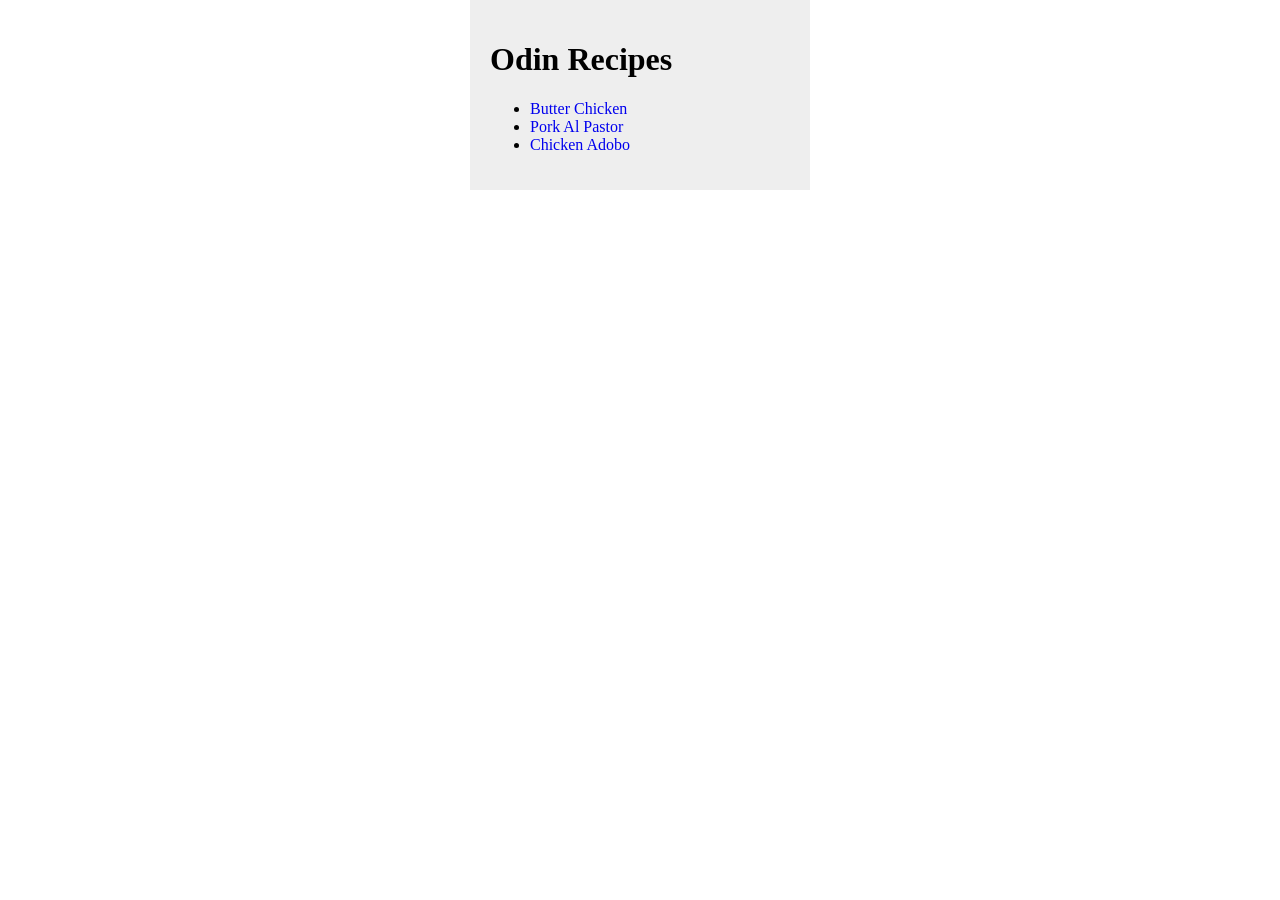
<file: index.html>
<!DOCTYPE html>
<html lang="en">
<head>
    <meta charset="UTF-8">
    <meta name="viewport" content="width=device-width, initial-scale=1.0">
    <title>Document</title>
    <link rel="stylesheet" href="./css/styles.css">
</head>
<body>
    <div class="home">
        <h1>Odin Recipes</h1>
        <ul>
            <li><a href="./recipes/butter-chicken.html">Butter Chicken</a></li>
            <li><a href="./recipes/pork-al-pastor.html">Pork Al Pastor</a></li>
            <li><a href="./recipes/chicken-adobo.html">Chicken Adobo</a></li>
        </ul>  
    </div>
</body>
</html>
</file>
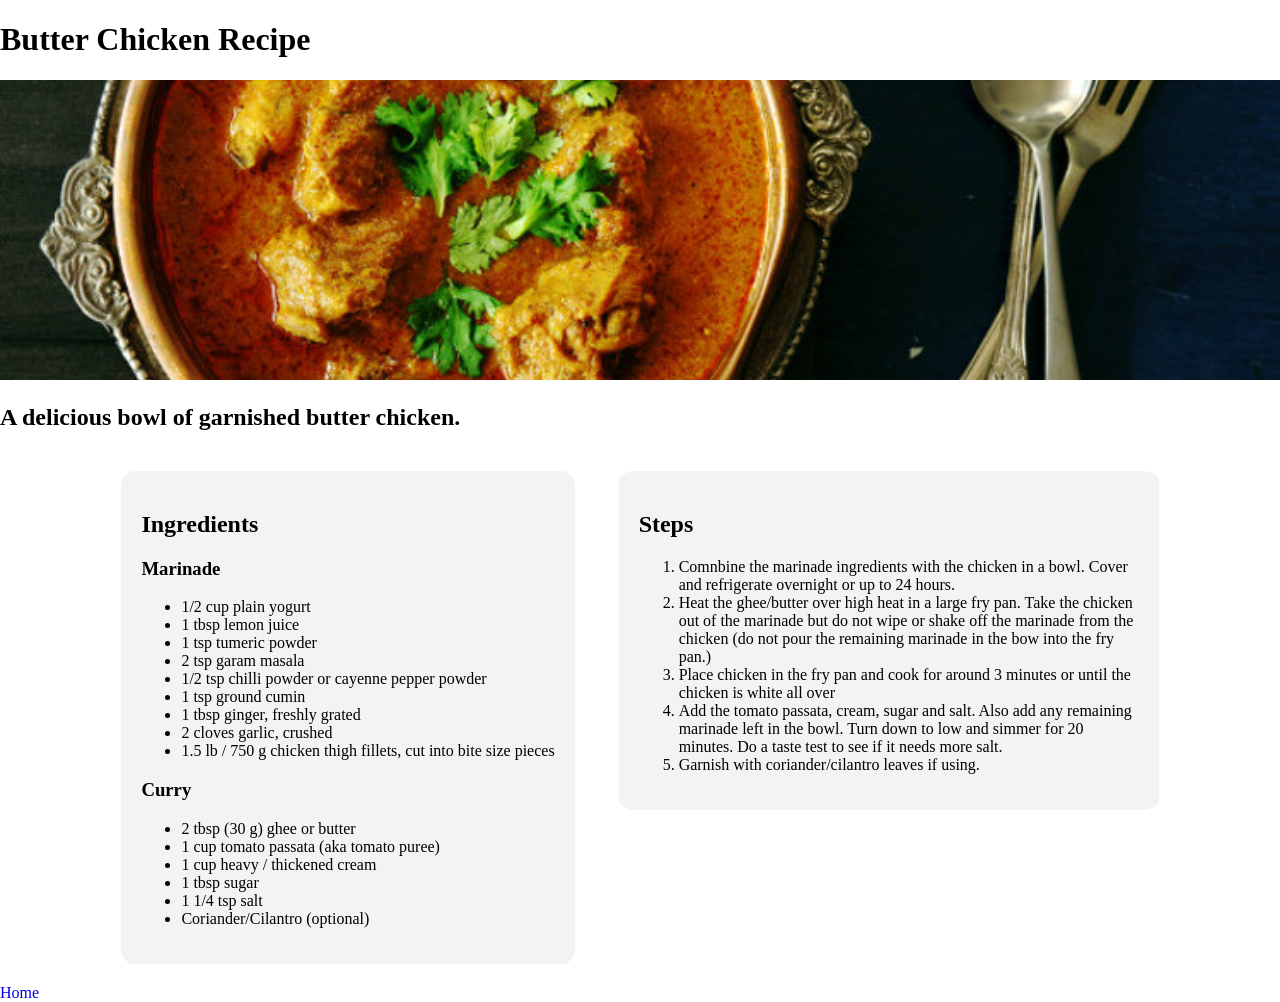
<file: recipes/butter-chicken.html>
<!DOCTYPE html>
<html lang="en">
<head>
    <meta charset="UTF-8">
    <meta name="viewport" content="width=device-width, initial-scale=1.0">
    <title>Butter Chicken Recipe</title>
    <link rel="stylesheet" href="../css/styles.css">
</head>
<body>
    <h1>Butter Chicken Recipe</h1>
    <img class="full-width-banner" src="../images/butter-chicken.jpg" alt="a bowl of garnished butter chicken with utensils beside it">
    <h2>A delicious bowl of garnished butter chicken.</h2>
    

    <div class="ingredient-step-container">
        <div class="ingredients">
            <h2>Ingredients</h2>
            <h3>Marinade</h3>
            <ul>
                <li>1/2 cup plain yogurt</li>
                <li>1 tbsp lemon juice</li>
                <li>1 tsp tumeric powder</li>
                <li>2 tsp garam masala</li>
                <li>1/2 tsp chilli powder or cayenne pepper powder</li>
                <li>1 tsp ground cumin</li>
                <li>1 tbsp ginger, freshly grated</li>
                <li>2 cloves garlic, crushed</li>
                <li>1.5 lb / 750 g chicken thigh fillets, cut into bite size pieces</li>
            </ul>
            <h3>Curry</h3>
            <ul>
                <li>2 tbsp (30 g) ghee or butter</li>
                <li>1 cup tomato passata (aka tomato puree)</li>
                <li>1 cup heavy / thickened cream</li>
                <li>1 tbsp sugar</li>
                <li>1 1/4 tsp salt</li>
                <li>Coriander/Cilantro (optional)</li>
            </ul>
        </div>
        <div class="steps">
            <h2>Steps</h2>
            <ol>
                <li>Comnbine the marinade ingredients with the chicken in a bowl. Cover and refrigerate overnight or up to 24 hours.</li>
                <li>Heat the ghee/butter over high heat in a large fry pan. Take the chicken out of the marinade but do not wipe or shake off the marinade from the chicken (do not pour the remaining marinade in the bow into the fry pan.)</li>
                <li>Place chicken in the fry pan and cook for around 3 minutes or until the chicken is white all over</li>
                <li>Add the tomato passata, cream, sugar and salt. Also add any remaining marinade left in the bowl. Turn down to low and simmer for 20 minutes. Do a taste test to see if it needs more salt.</li>
                <li>Garnish with coriander/cilantro leaves if using.</li>
            </ol>
        </div>
    </div>
    
    <a href="../index.html">Home</a>

    
</body>
</html>
</file>
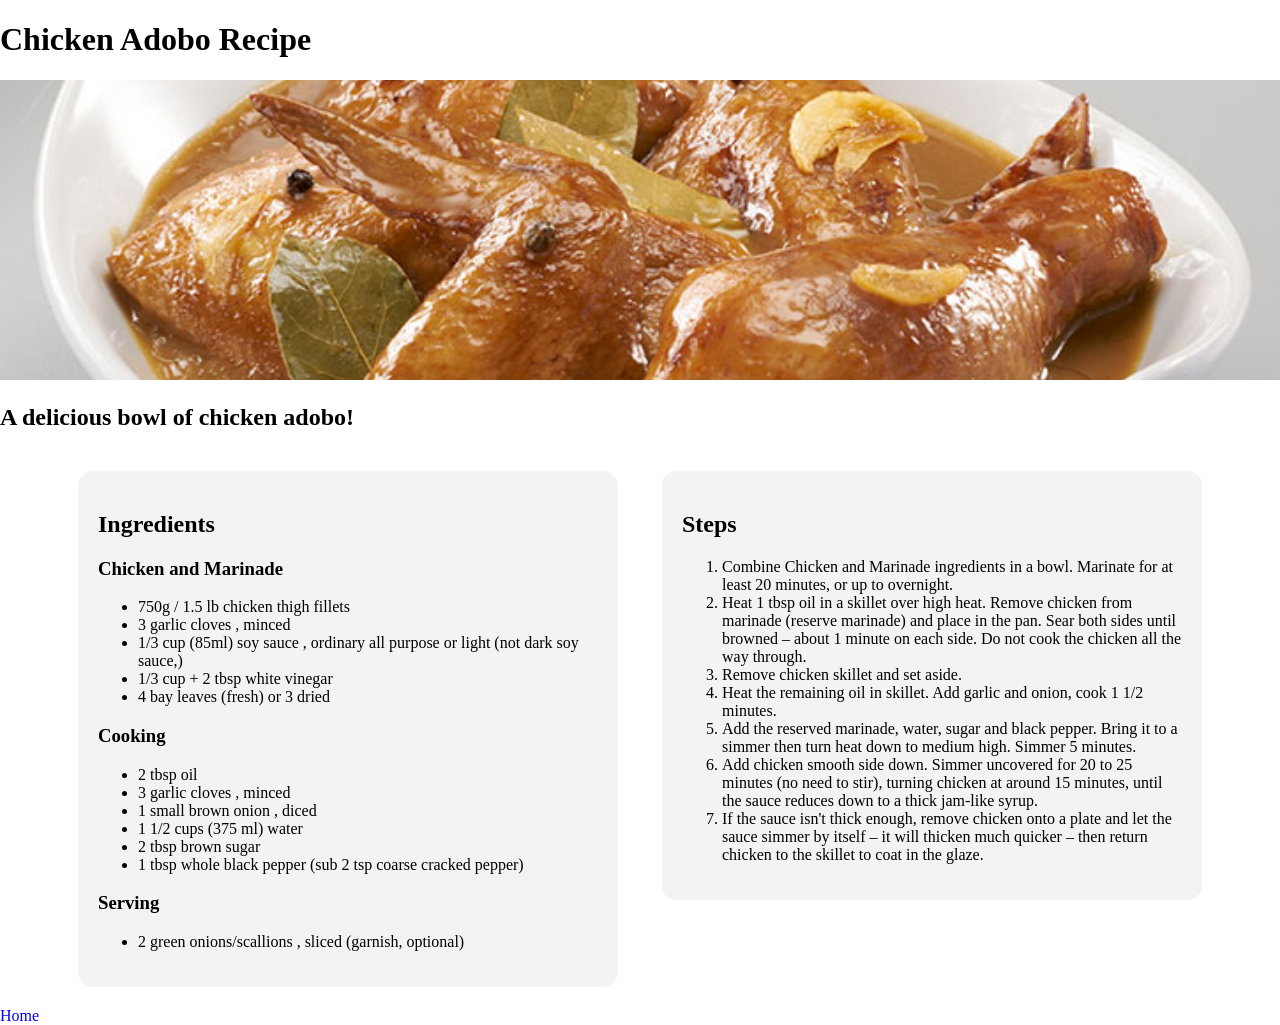
<file: recipes/chicken-adobo.html>
<!DOCTYPE html>
<html lang="en">
<head>
    <meta charset="UTF-8">
    <meta name="viewport" content="width=device-width, initial-scale=1.0">
    <title>Chicken Adobo Recipe</title>
    <link rel="stylesheet" href="../css/styles.css">
</head>
<body>
    <h1>Chicken Adobo Recipe</h1>
    <img class="full-width-banner" src="../images/chicken-adobo.jpg" alt="A bowl of chicken adobo">
    <h2>A delicious bowl of chicken adobo!</h2>

    <div class="ingredient-step-container">
        <div class="ingredients">
            <h2>Ingredients</h2>
            <h3>Chicken and Marinade</h3>
            <ul>
                <li>750g / 1.5 lb chicken thigh fillets</li>
                <li>3 garlic cloves , minced</li>
                <li>1/3 cup (85ml) soy sauce , ordinary all purpose or light (not dark soy sauce,)</li>
                <li>1/3 cup + 2 tbsp white vinegar</li>
                <li>4 bay leaves (fresh) or 3 dried</li>
            </ul>
            <h3>Cooking</h3>
            <ul>
                <li>2 tbsp oil</li>
                <li>3 garlic cloves , minced</li>
                <li>1 small brown onion , diced</li>
                <li>1 1/2 cups (375 ml) water</li>
                <li>2 tbsp brown sugar</li>
                <li>1 tbsp whole black pepper (sub 2 tsp coarse cracked pepper)</li>
            </ul>
            <h3>Serving</h3>
            <ul>
                <li>2 green onions/scallions , sliced (garnish, optional)</li>
            </ul>
        </div>
        <div class="steps">
            <h2>Steps</h2>
            <ol>
                <li>Combine Chicken and Marinade ingredients in a bowl. Marinate for at least 20 minutes, or up to overnight.</li>
                <li>Heat 1 tbsp oil in a skillet over high heat. Remove chicken from marinade (reserve marinade) and place in the pan. Sear both sides until browned – about 1 minute on each side. Do not cook the chicken all the way through.</li>
                <li>Remove chicken skillet and set aside.</li>
                <li>Heat the remaining oil in skillet. Add garlic and onion, cook 1 1/2 minutes.</li>
                <li>Add the reserved marinade, water, sugar and black pepper. Bring it to a simmer then turn heat down to medium high. Simmer 5 minutes.</li>
                <li>Add chicken smooth side down. Simmer uncovered for 20 to 25 minutes (no need to stir), turning chicken at around 15 minutes, until the sauce reduces down to a thick jam-like syrup.</li>
                <li>If the sauce isn't thick enough, remove chicken onto a plate and let the sauce simmer by itself – it will thicken much quicker – then return chicken to the skillet to coat in the glaze.</li>
            </ol>
        </div>
    </div>

    <a href="../index.html">Home</a>
</body>
</html>
</file>
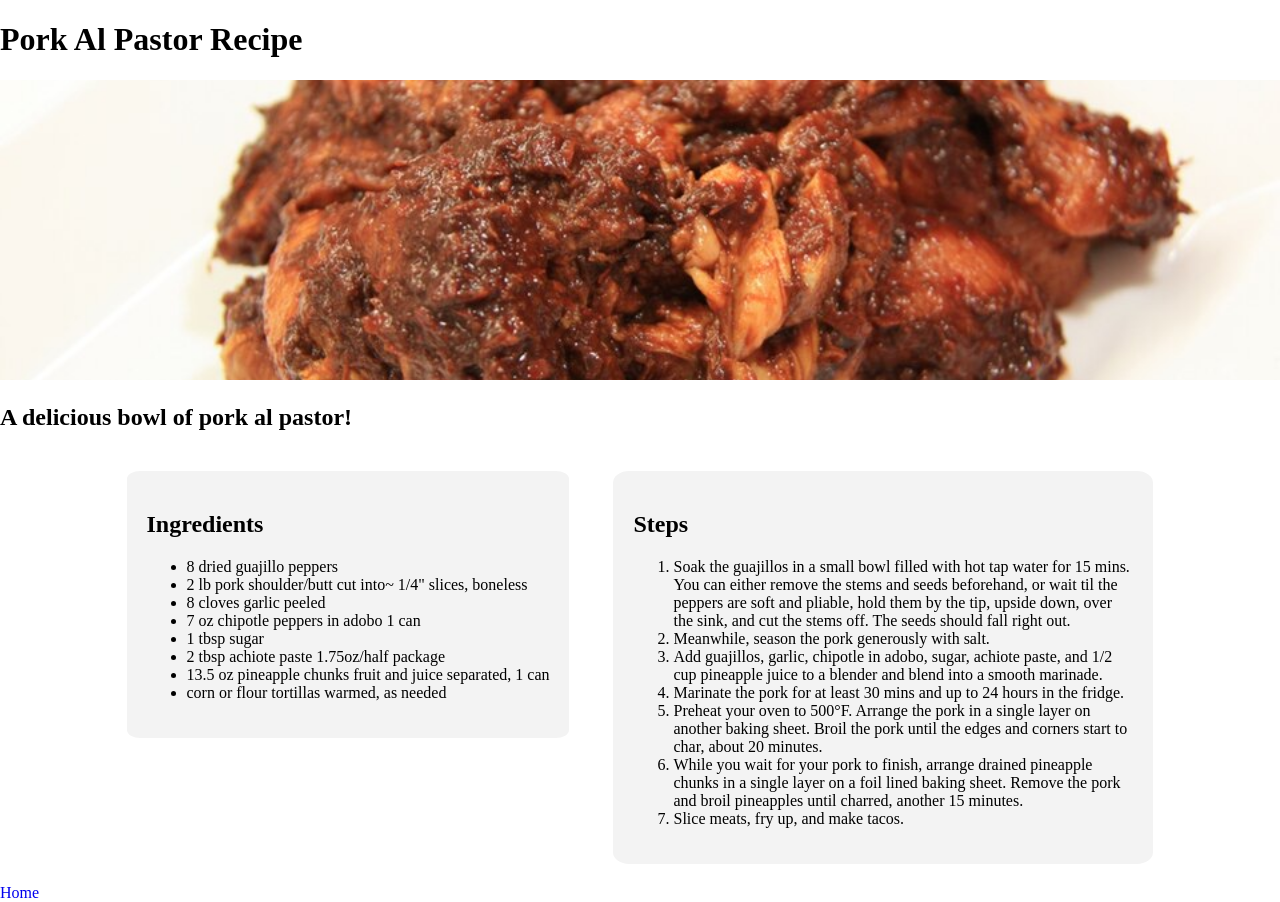
<file: recipes/pork-al-pastor.html>
<!DOCTYPE html>
<html lang="en">
<head>
    <meta charset="UTF-8">
    <meta name="viewport" content="width=device-width, initial-scale=1.0">
    <title>Al Pastor Recipe</title>
    <link rel="stylesheet" href="../css/styles.css">
</head>
<body>
    <h1>Pork Al Pastor Recipe</h1>
    <img class="full-width-banner" src="../images/al-pastor.jpg" alt="a bowl of pork al pastor">
    <h2>A delicious bowl of pork al pastor!</h2>
    <div class="ingredient-step-container">
        <div class="ingredients">
            <h2>Ingredients</h2>
            <ul>
                <li>8 dried guajillo peppers</li>
                <li>2 lb pork shoulder/butt cut into~ 1/4" slices, boneless</li>                    
                <li>8 cloves garlic peeled</li>
                <li>7 oz chipotle peppers in adobo 1 can</li>
                <li>1 tbsp sugar</li>
                <li>2 tbsp achiote paste 1.75oz/half package</li>
                <li>13.5 oz pineapple chunks fruit and juice separated, 1 can</li>
                <li>corn or flour tortillas warmed, as needed</li>
            </ul>
        </div>
        <div class="steps">
            <h2>Steps</h2>
            <ol>
                <li>Soak the guajillos in a small bowl filled with hot tap water for 15 mins. You can either remove the stems and seeds beforehand, or wait til the peppers are soft and pliable, hold them by the tip, upside down, over the sink, and cut the stems off. The seeds should fall right out.</li>
                <li>Meanwhile, season the pork generously with salt.</li>
                <li>Add guajillos, garlic, chipotle in adobo, sugar, achiote paste, and 1/2 cup pineapple juice to a blender and blend into a smooth marinade.</li>
                <li>Marinate the pork for at least 30 mins and up to 24 hours in the fridge.</li>
                <li>Preheat your oven to 500°F. Arrange the pork in a single layer on another baking sheet. Broil the pork until the edges and corners start to char, about 20 minutes.</li>
                <li>While you wait for your pork to finish, arrange drained pineapple chunks in a single layer on a foil lined baking sheet. Remove the pork and broil pineapples until charred, another 15 minutes.</li>
                <li>Slice meats, fry up, and make tacos.</li>
            </ol>
        </div>
    </div>
    

    

    <a href="../index.html">Home</a>
</body>
</html>
</file>
<file: css/styles.css>
body {
    background-color:rgb(255, 255, 255);
    margin: auto;
}

.home {
    display: block;
    margin: 0 auto;
    max-width: 300px;
    background-color: rgb(238, 238, 238);
    padding: 20px;
}

a {
    text-decoration: none;
}

.full-width-banner {
    height: 300px;
    width: 100vw;
    object-fit: cover;
}

.ingredient-step-container {
    margin: 0 auto;
    text-align: center;
}

.ingredients {
    display: inline-block;
    vertical-align: top;
    max-width: 500px;
    background-color: #f3f3f3;
    margin: 20px 20px;
    text-align: left;
    padding: 20px;
    border-radius: 3%;
}

.steps {
    display: inline-block;
    vertical-align: top;
    max-width: 500px;
    background-color: #f3f3f3;
    margin: 20px 20px;
    text-align: left;
    padding: 20px;
    border-radius: 3%;
}
</file>
